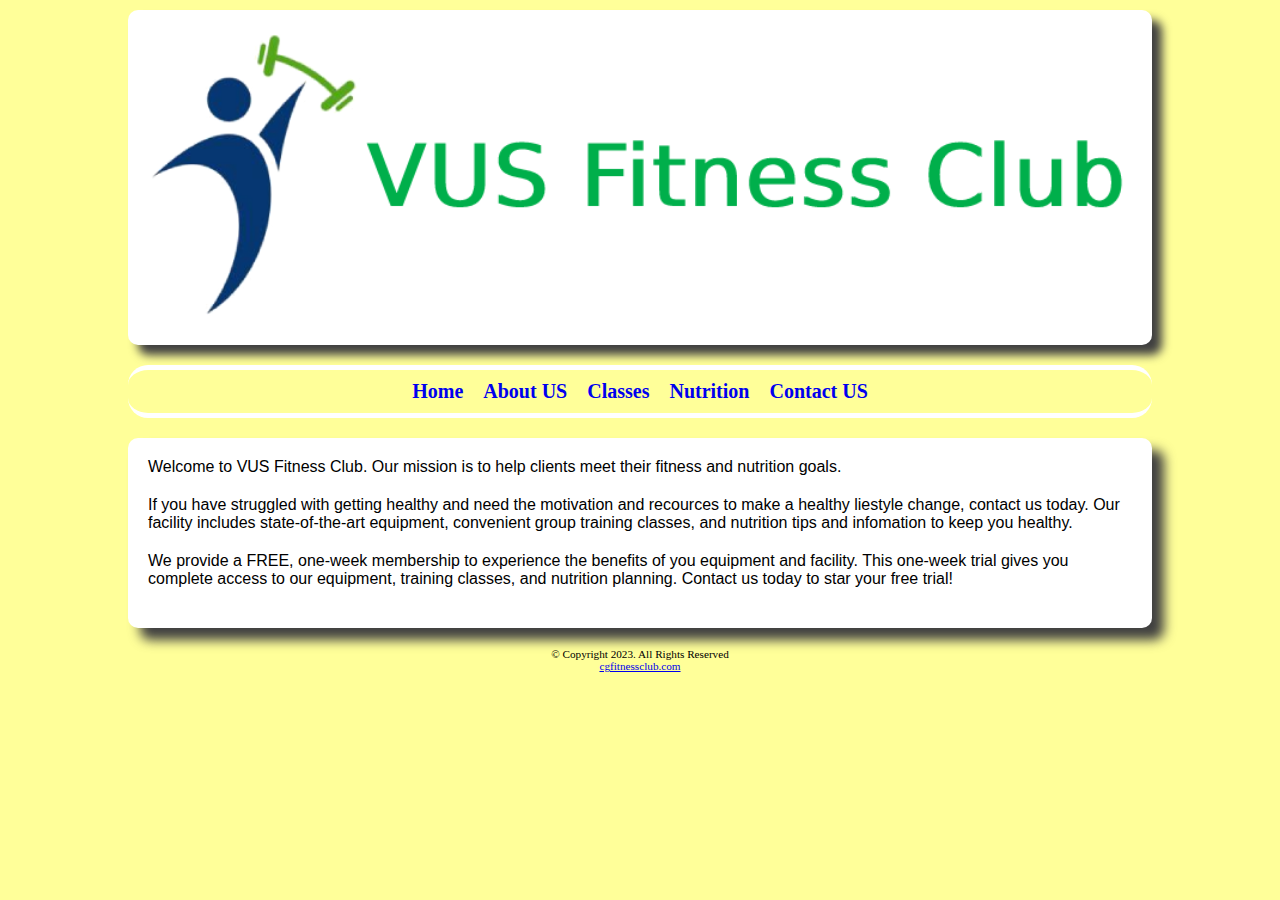
<file: index.html>
<!DOCTYPE html>
<html lang="en">
  <head>
    <meta charset="UTF-8" />
    <meta name="viewport" content="width=device-width, initial-scale=1.0" />
    <link rel="stylesheet" href="./asset/css/style.css" />
    <title>Trang chủ</title>
  </head>
  <body>
    <header>
      <img src="./img/logo.png" alt="Logo VUS" />
    </header>
    <nav>
      <ul>
        <li><a href="index.html">Home</a></li>
        <li><a href="./about.html">About US</a></li>
        <li><a href="#">Classes</a></li>
        <li><a href="#">Nutrition</a></li>
        <li><a href="./contact.html">Contact US</a></li>
      </ul>
    </nav>
    <main id="container" class="p_bottom">
      <p>Welcome to VUS Fitness Club. Our mission is to help clients meet their fitness and nutrition goals.</p>
      <p>If you have struggled with getting healthy and need the motivation and recources to make a healthy
        liestyle change, contact us today. Our facility includes state-of-the-art equipment, convenient 
        group training classes, and nutrition tips and infomation to keep you healthy.</p>
      <p>We provide a FREE, one-week membership to experience the benefits of you equipment and facility. 
        This one-week trial gives you complete access to our equipment, training classes, and nutrition 
        planning. Contact us today to star your free trial!</p>
    </main>
    <footer>
      <p>&copy; Copyright 2023. All Rights Reserved</p>
      <p><a href="mailto:cgfitnessclub.com">cgfitnessclub.com</a></p>
    </footer>
  </body>
</html>
</file>
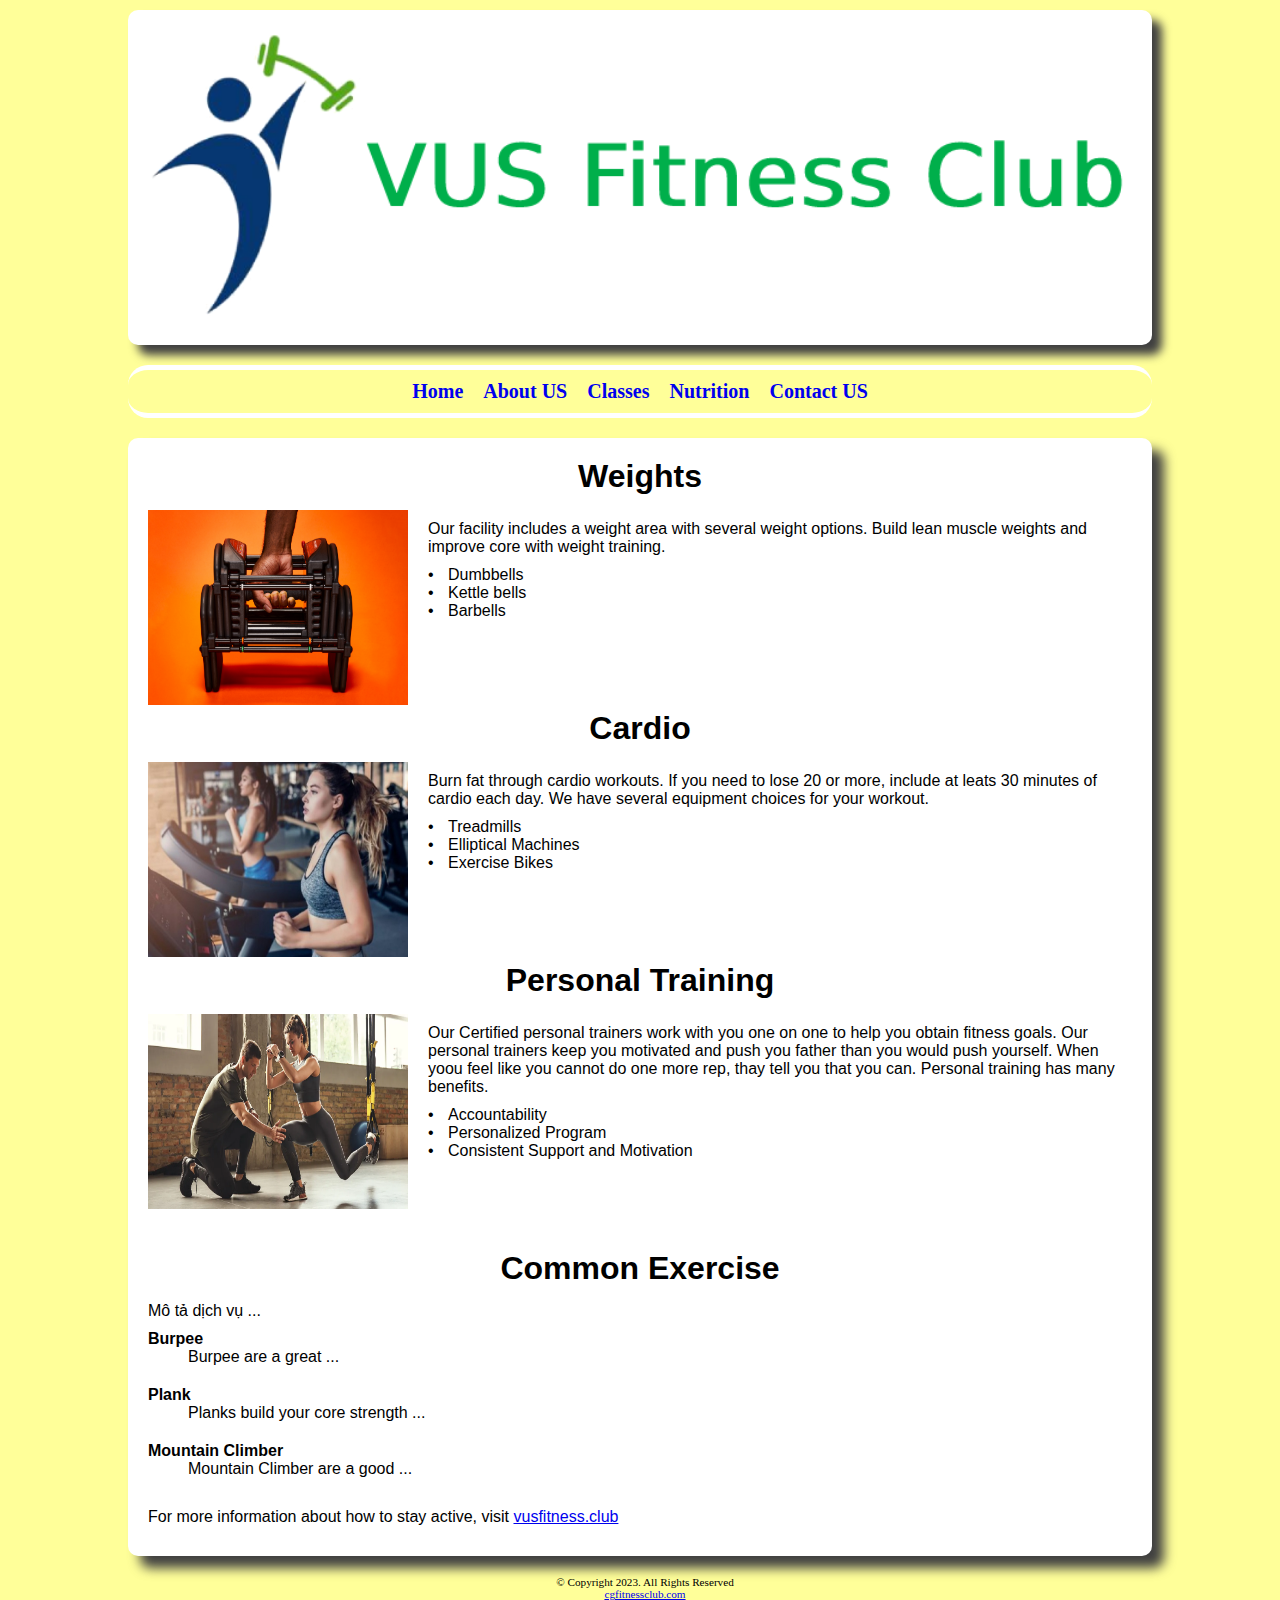
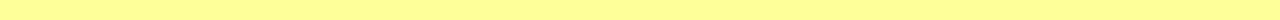
<file: about.html>
<!DOCTYPE html>
<html lang="en">
  <head>
    <meta charset="UTF-8" />
    <meta name="viewport" content="width=device-width, initial-scale=1.0" />
    <link rel="stylesheet" href="./asset/css/style.css" />
    <title>About US</title>
  </head>
  <body>
    <header>
      <img src="./img/logo.png" alt="Logo VUS" />
    </header>
    <nav>
      <ul>
        <li><a href="./index.html">Home</a></li>
        <li><a href="about.html">About US</a></li>
        <li><a href="#">Classes</a></li>
        <li><a href="#">Nutrition</a></li>
        <li><a href="./contact.html">Contact US</a></li>
      </ul>
    </nav>
    <main id="container">
        <div class="c_content weights ">
          <h1>Weights</h1>
          <img src="./img/w.png" alt="Hình ảnh Weights">
          <!-- <div class="list-content"> -->
          <p class="p-10-0">Our facility includes a weight area with several weight options. 
          Build lean muscle weights and improve core with weight training.</p>
          <ul class="inside-list">
            <li>Dumbbells</li>
            <li>Kettle bells</li>
            <li>Barbells</li>
          </ul>
          <!-- </div> -->
        </div>
        <div class="c_content cardio ">
          <h1>Cardio</h1>
          <img src="./img/c.png" alt="Hình ảnh Cardio">
          <p class="p-10-0">Burn fat through cardio workouts. If you need to lose 20 or more, 
            include at leats 30 minutes of cardio each day. We have several equipment choices for your workout.</p>
          <ul class="inside-list">
            <li>Treadmills</li>
            <li>Elliptical Machines</li>
            <li>Exercise Bikes</li>
          </ul>
        </div>
        <div class="c_content personal-training ">
          <h1>Personal Training</h1>
          <img src="./img/p.png" alt="Hình ảnh Personal Training">
          <p class="p-10-0">Our Certified personal trainers work with you one on one to help 
            you obtain fitness goals. Our personal trainers keep you motivated and push you 
            father than you would push yourself. When yoou feel like you cannot do one more rep, 
            thay tell you that you can. Personal training has many benefits.</p>
          <ul class="inside-list">
            <li>Accountability</li>
            <li>Personalized Program</li>
            <li>Consistent Support and Motivation</li>
          </ul>
        </div>
        <div class="c_content common-exercises ">
          <h1>Common Exercise</h1>
          <p>Mô tả dịch vụ ...</p>
          <div class="list_no-bullet p-10-0">
            <span>Burpee</span><br>
              <p class="p-l-40">Burpee are a great ...</p>
            <span>Plank</span><br>
              <p class="p-l-40">Planks build your core strength ...</p>
            <span>Mountain Climber</span><br>
              <p class="p-l-40">Mountain Climber are a good ...</p>
          </div>
          <span>For more information about how to stay active, visit <a href="https://vusfitness.club/">vusfitness.club</a></span>
        </div>
    </main>
    <footer class="m-l-10">
      <p>&copy; Copyright 2023. All Rights Reserved</p>
      <p><a href="mailto:cgfitnessclub.com">cgfitnessclub.com</a></p>
    </footer>
  </body>
</html>
</file>
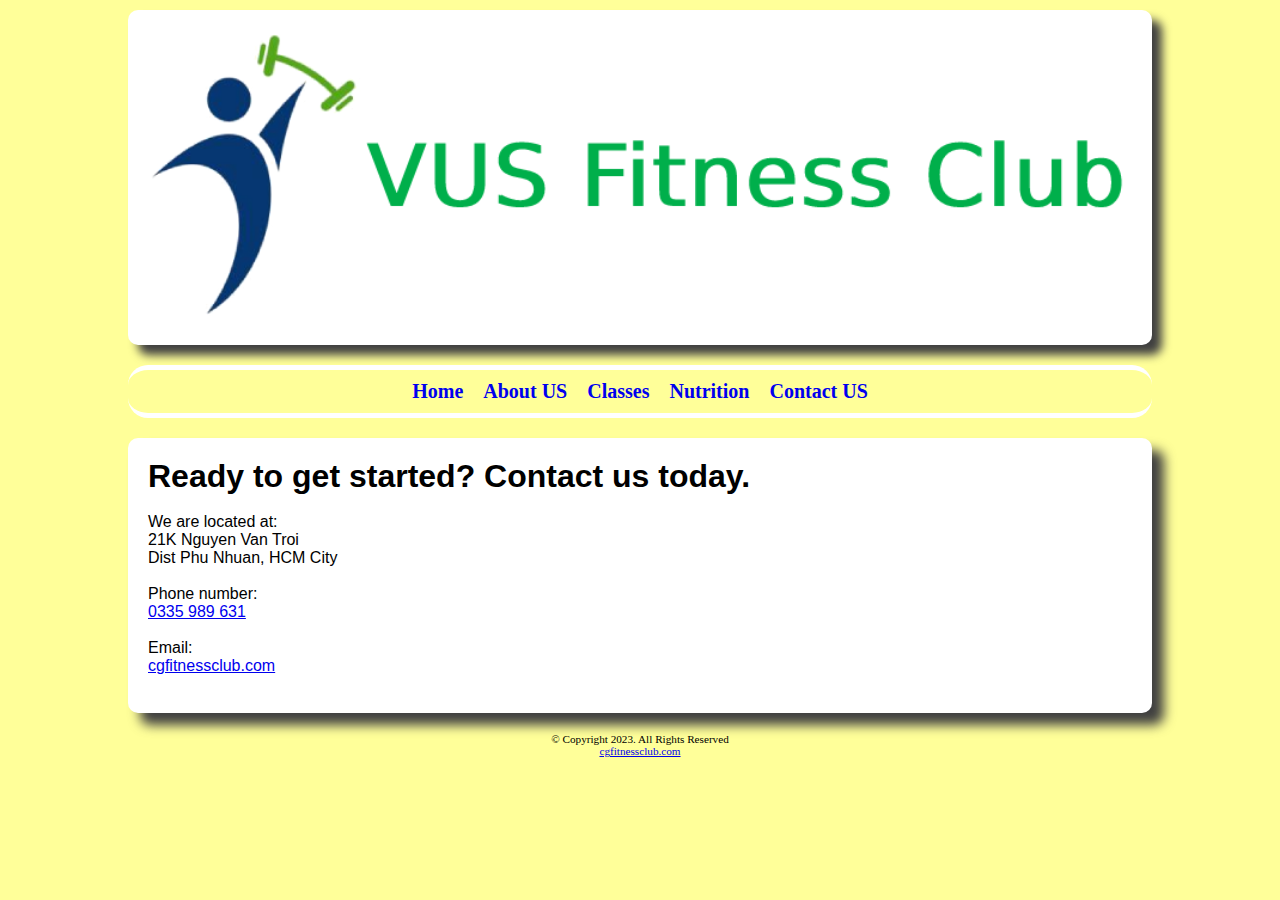
<file: contact.html>
<!DOCTYPE html>
<html lang="en">
  <head>
    <meta charset="UTF-8" />
    <meta name="viewport" content="width=device-width, initial-scale=1.0" />
    <link rel="stylesheet" href="./asset/css/style.css" />
    <title>Contact</title>
  </head>
  <body>
    <header>
      <img src="./img/logo.png" alt="Logo VUS" />
    </header>
    <nav>
      <ul>
        <li><a href="./index.html">Home</a></li>
        <li><a href="./about.html">About US</a></li>
        <li><a href="#">Classes</a></li>
        <li><a href="#">Nutrition</a></li>
        <li><a href="contact.html">Contact US</a></li>
      </ul>
    </nav>
    <main id="container">
        <h1>Ready to get started? Contact us today.</h1>
        <br />
        <p>We are located at:</p>
        <p>21K Nguyen Van Troi</p>
        <p>Dist Phu Nhuan, HCM City</p>
        <br />
        <p>Phone number:</p>
        <p><a href="tel:0335 989 631">0335 989 631</a></p>
        <br />
        <p>Email:</p>
        <p><a href="mailto:cgfitnessclub.com">cgfitnessclub.com</a></p>
        <br />
    </main>
    <footer>
        <p>&copy; Copyright 2023. All Rights Reserved</p>
        <p><a href="mailto:cgfitnessclub.com">cgfitnessclub.com</a></p>
    </footer>
  </body>
</html>
</file>
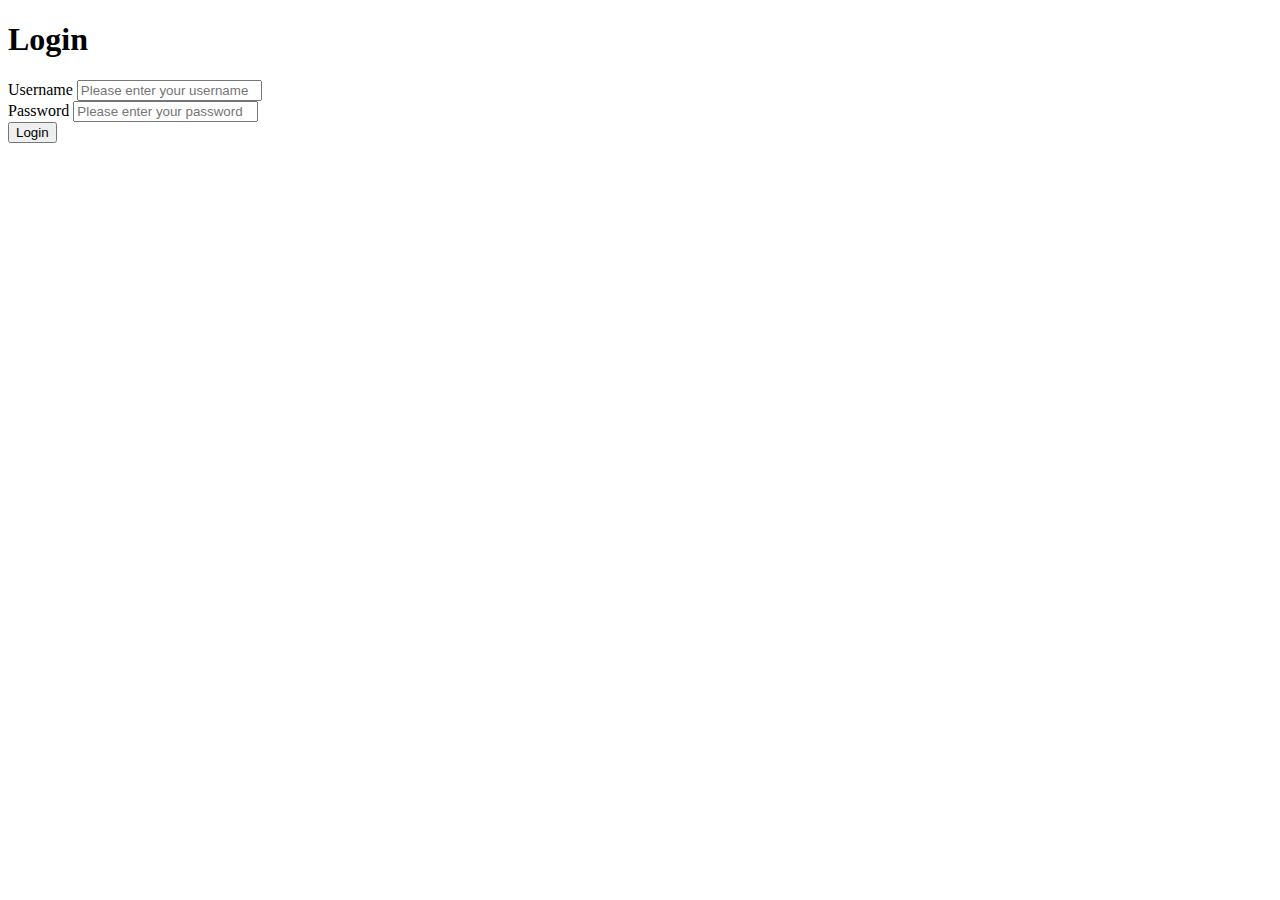
<file: form.html>
<!DOCTYPE html>
<html lang="en">
<head>
    <meta charset="UTF-8">
    <meta name="viewport" content="width=device-width, initial-scale=1.0">
    <title>Form</title>
</head>
<body>
    <h1>Login</h1>
    <form action="#" method="post">
        <label for="username">Username</label>
        <input 
            type="text" 
            name="username" 
            id="username" 
            placeholder="Please enter your username">
        <br>
        <label for="password">Password</label>
        <input 
            type="password" 
            name="password" 
            id="password" 
            placeholder="Please enter your password">
        <br>
        <input type="submit" value="Login">
    </form>
</body>
</html>
</file>
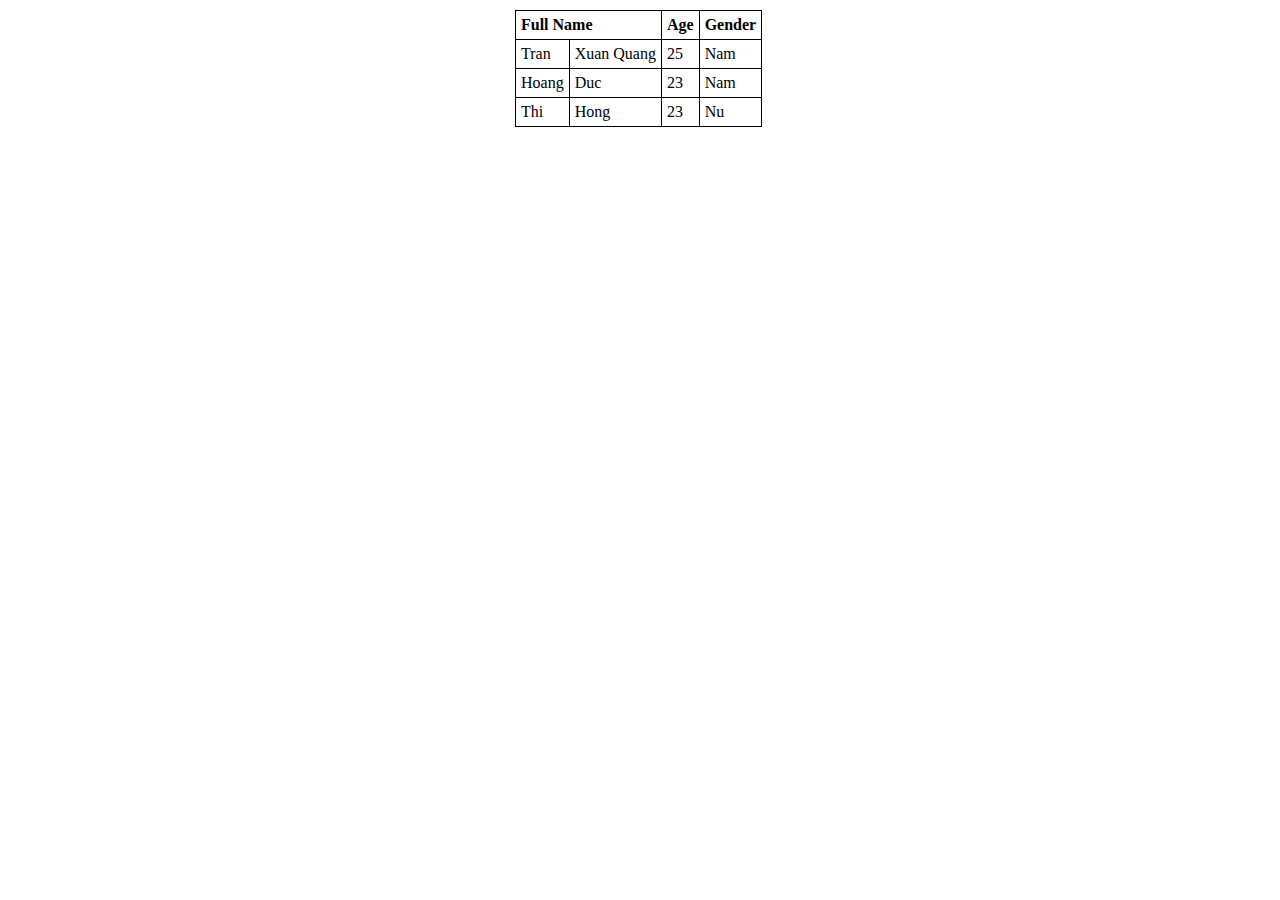
<file: table.html>
<!DOCTYPE html>
<html lang="en">
<head>
    <meta charset="UTF-8">
    <meta name="viewport" content="width=device-width, initial-scale=1.0">
    <title>Table</title>
    <style>
        body {
            margin: 10px auto;
            width: 250px;
        }
        table, th, td {
            border: 1px solid black;
            border-collapse: collapse;
            text-align: left;
            padding: 5px;
        }
    </style>
</head>
<body>
    <table>
        <tr>
            <th colspan="2">Full Name</th>
            <!-- <th>Last Name</th> -->
            <th>Age</th>
            <th>Gender</th>
        </tr>
        <tr>
            <td>Tran</td>
            <td>Xuan Quang</td>
            <td>25</td>
            <td>Nam</td>
        </tr>
        <tr>
            <td>Hoang</td>
            <td>Duc</td>
            <td>23</td>
            <td>Nam</td>
        </tr>
        <tr>
            <td>Thi</td>
            <td>Hong</td>
            <td>23</td>
            <td>Nu</td>
        </tr>
    </table>
</body>
</html>
</file>
<file: asset/css/style.css>
* {
  box-sizing: border-box;
  margin: 0;
}

body {
    background-color: #FFFF99;
    width: 80%;
    margin: auto;
}

.m-l-10 {
    margin-left: 10px;
}

.p-10-0 {
    padding: 10px 0px;
}

.p-l-40 {
    padding-left: 40px;
}

header {
  text-align: center;
  margin-top: 10px;
  margin-bottom: 20px;
  background-color: #ffffff;
  border-radius: 10px;
  box-shadow: 10px 10px 10px #404040;
}

header > img {
    width: 100%;
}

nav {
    margin: 10px 0px;
    font-family: Georgia, 'Times New Roman', Times, serif;
    font-size: 1.25em;
    font-weight: bold;
    text-align: center;
    border-radius: 20px;
    border-top: 5px solid #FFFFFF;
    border-bottom: 5px solid #FFFFFF;
    padding: 10px 0px;
}

nav  ul{
    list-style-type: none;
    padding: 0px;
}

nav  ul  li {
    display: inline;
    margin: -2.5px; /* giải quyế khoảng trắng thừa */
}

nav  ul  li  a {
    /* background-color: greenyellow; */
    padding: 10px;
    text-decoration: none;
}

nav  ul  li:hover {
    background-color: #00cc57;
}

.p_bottom p {
    padding-bottom: 20px;
}

footer {
    font-size: 0.70em;
    text-align: center;
    margin: 20px 0px;
}
/* start About */
#container {
    display: block;
    background-color: #ffffff;
    font-family:  Verdana, Arial, sans-serif;
    font-size: 1em;
    margin-top: 20px;
    margin-bottom: 10px;
    padding: 20px;
    border-radius: 10px;
    box-shadow: 12px 12px 12px #404040;
}

.c_content {
    padding-bottom: 40px;
    margin-bottom: 50px;
}

.c_content img {
    width: 260px;
    height: 195px;
    float: left;
    margin-right: 20px;
}

.c_content h1 {
    padding-bottom: 15px;
    text-align: center;
}

.inside-list {
    list-style-type: none;
    text-indent: 20px;
    padding: 0;
}

.inside-list li {
    position: relative;
    padding-left: 20px; /* Khoảng cách giữa bullet và nội dung */
}

.inside-list li::before {
    content: "•"; /* Ký hiệu dấu bullet */
    position: absolute;
    left: 260px;
}

.weights {

}
.cardio {

}
.personal-training {

}

.common-exercises {
    padding-bottom: 0;
    margin-bottom: 10px;
}

.list_no-bullet span {
    font-weight: bold;
}

.list_no-bullet p {
    margin-bottom: 20px;
}
/* end About */


/* MEDIA QUERY DESKTOP _ TABLET _ MOBILE */
/* MOBILE */
@media (max-width:659px){
    nav {
        border-top: none;
        border-bottom: none;
    }

    nav ul li {
        display: block;
        width: 90%;
        background-color: #00af4b;
        border-radius: 50px;
        padding: 10px;
        margin: 0px 2px;
        font-size: 1.2em;
        margin: 10px auto;
    }

    nav ul li a {
        color: #ffffff;
    }

    #container {
        box-shadow: 0px -3px 0px 0px #00af4b;
    }

    .c_content {
        display: block;
    }

    .c_content img {
        float: none;
    }

    .c_content h1 {
        padding-bottom: 15px;
        text-align: left;
    }

    .inside-list {
        list-style-type: disc;
        text-indent: 0px;
        margin-left: 20px;
    }

    .inside-list li {
        padding-left: 0px;
    }

    .inside-list li::before {
        content: "";
    }
}

/* TABLET */
@media (min-width:660px) and (max-width:830px){
    nav {
        border-top: none;
        border-bottom: none;
    }
   
    nav ul li {
        display: inline-block;
        width: 18%;
        background-color: #00af4b;
        border-radius: 50px;
        margin: 0px 4px;
        padding: 12px 0px;
        font-size: 0.84em;
    }

    nav ul li a {
        color: #ffffff;
    }

    #container {
        box-shadow: 0px -3px 0px 0px #00af4b;
    }

    .cardio {
        margin-top: 90px;
    }

    .personal-training {
        margin-top: 70px;
    }

    .c_content h1 {
        padding-bottom: 15px;
        text-align: left;
    }

    .inside-list {
        float: left;
    }

    .inside-list {
        list-style-type: disc;
        text-indent: 0px;
        margin-left: 20px;
    }

    .inside-list li {
        padding-left: 0px;
    }

    .inside-list li::before {
        content: "";
    }
}
}

/* DESKTOP */
@media (min-width:830px){
    header {
        box-shadow: none;
    }
    
    nav {
        border-top: none;
        border-bottom: none;
        margin: -5px 0px;
    }

    nav ul li {
        background-color: #00af4b;
        padding: 12px;
        /* margin-left: -6px; */
        border-top: 5px solid #000;
        border-bottom: 5px solid #000;
    }

    nav ul li a {
        color: #ffffff;
    }
}
</file>
